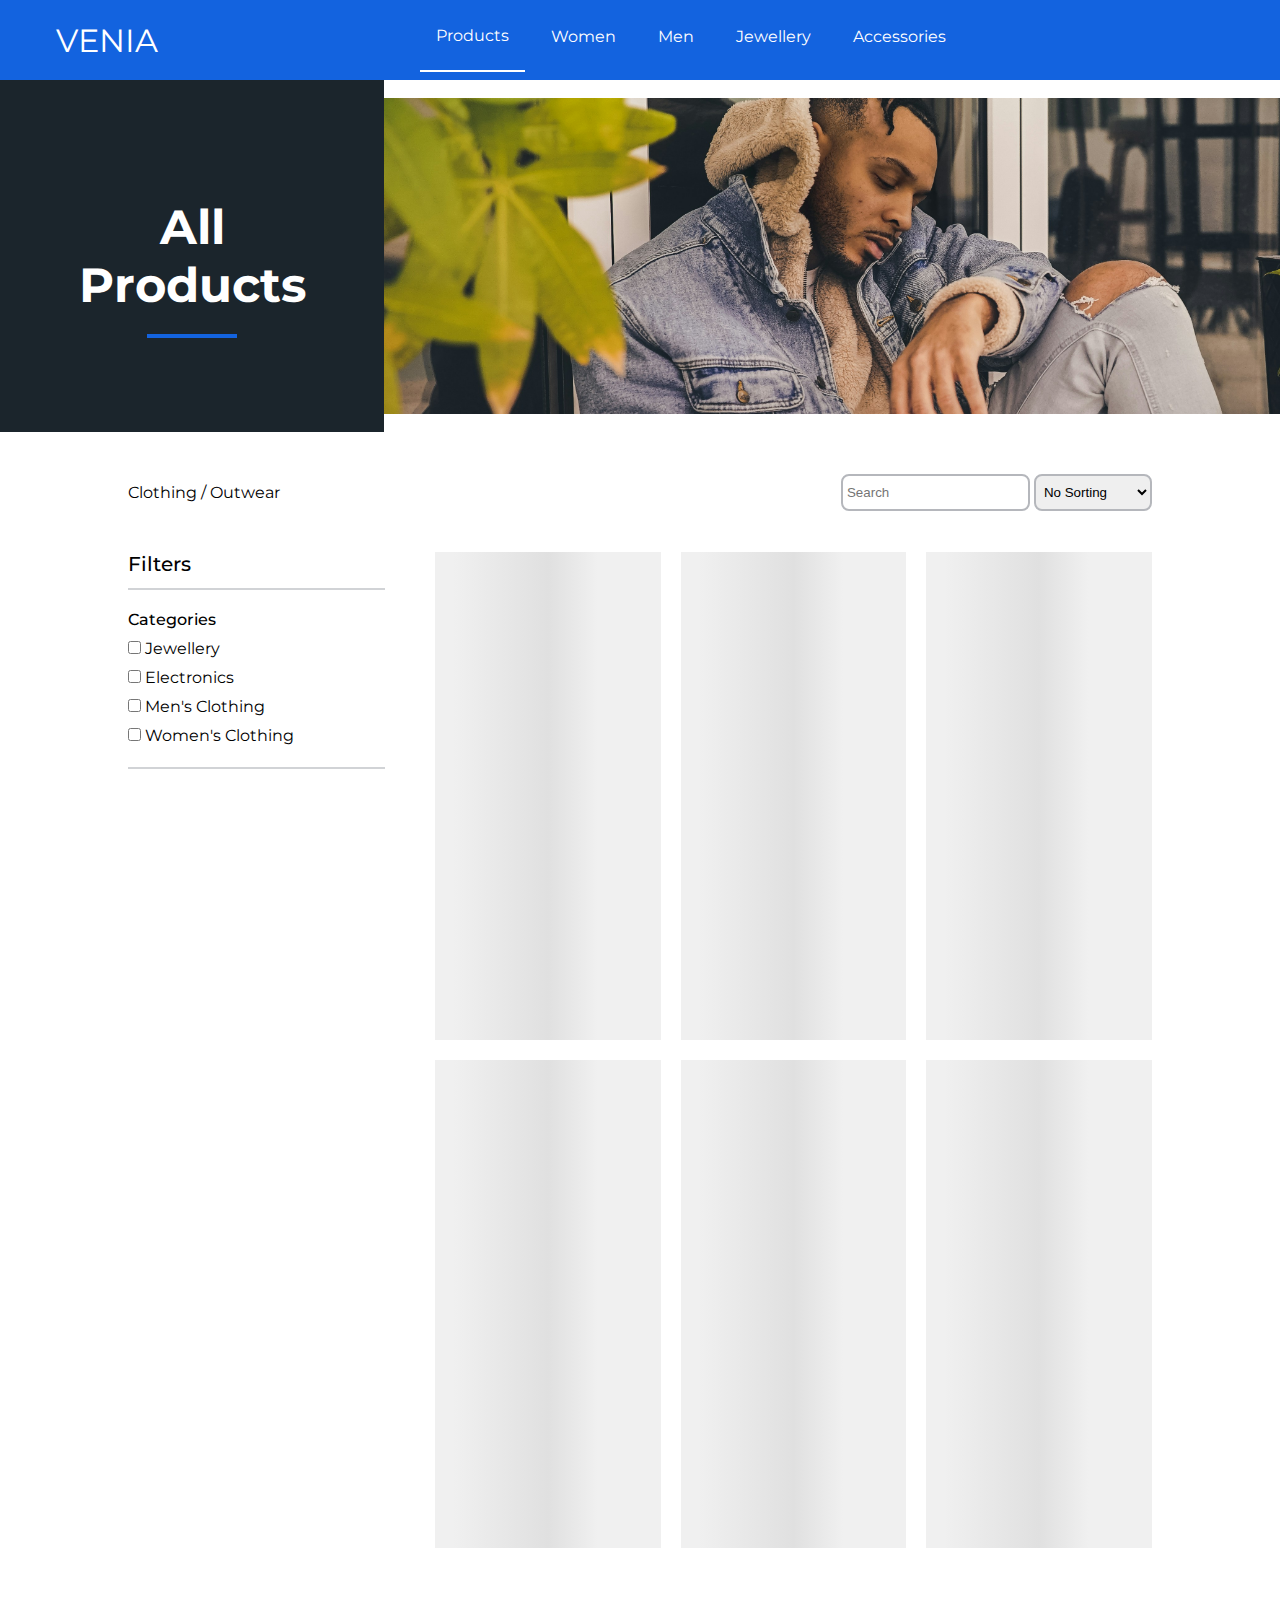
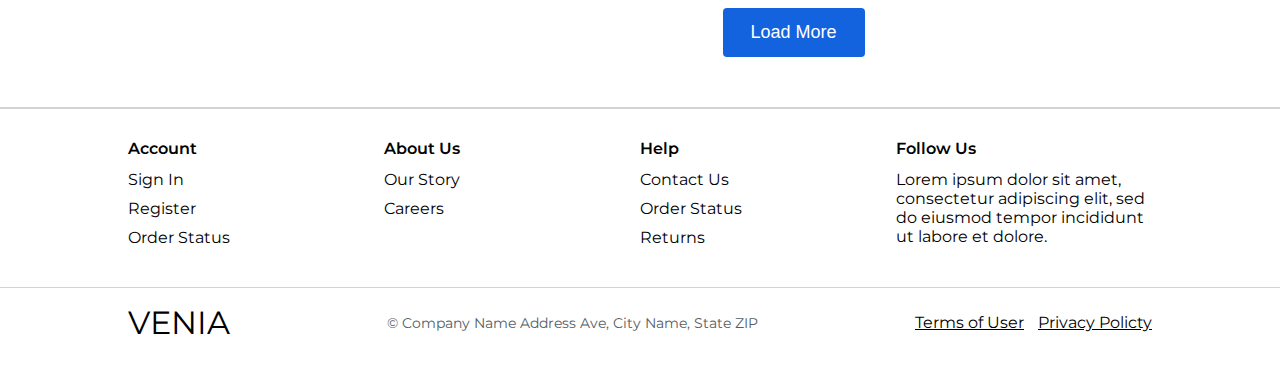
<file: index.html>
<!DOCTYPE html>
<html lang="en">
<head>
    <meta charset="UTF-8">
    <meta name="viewport" content="width=device-width, initial-scale=1.0">
    <meta http-equiv="X-UA-Compatible" content="ie=edge">
    <title>Venia</title>
    <link rel="preconnect" href="https://fonts.googleapis.com">
    <link rel="preconnect" href="https://fonts.gstatic.com" crossorigin>
    <link href="https://cdnjs.cloudflare.com/ajax/libs/font-awesome/6.5.2/css/all.min.css" rel="stylesheet">
    <link href="https://fonts.googleapis.com/css2?family=Montserrat:ital,wght@0,100..900;1,100..900&display=swap" rel="stylesheet">
    <link href="https://fonts.googleapis.com/css2?family=Source+Serif+4:ital,opsz,wght@0,8..60,200..900;1,8..60,200..900&display=swap" rel="stylesheet">
    <link href="styles/styles.css" type="text/css" rel="stylesheet">
    <link href="styles/components.css" type="text/css" rel="stylesheet">

</head>
<body>
    <header class="header">
        <div id="sidebar-control" class="sidebar-control">
            <i class="fa-solid fa-bars"></i>
        </div>
        <div class="logo">
            VENIA
        </div>
        <ul class="menu">
            <li class="active">
                <a href="index.html">Products</a>
            </li>
            <li>
                <a href="women-page.html">Women</a>
            </li>
            <li>
                <a href="men-page.html">Men</a>
            </li>
            <li>
                <a href="jewellery-page.html">Jewellery</a>
            </li>
            <li>
                <a href="accessories.html">Accessories</a>
            </li>
        </ul>
        <div class="cart">

        </div>
    </header>

    <section id="sidebar" class="sidebar">
        <p class="sidebar-heading">Filters</p>
        <section class="sidebar-content">

            <ul class="menu">
                <li class="active">
                    <a href="index.html">Products</a>
                </li>
                <li>
                    <a href="women-page.html">Women</a>
                </li>
                <li>
                    <a href="men-page.html">Men</a>
                </li>
                <li>
                    <a href="jewellery-page.html">Jewellery</a>
                </li>
                <li>
                    <a href="accessories.html">Accessories</a>
                </li>
            </ul>

            <h4>Category</h4>
            <form id="category-form-mob">
                <ul class="category-filter">

                    <li>
                        <label>
                            <input type="checkbox" name="category" value="jewelery" >
                            Jewellery
                        </label>
                    </li>
                    <li>
                        <label>
                            <input type="checkbox" name="category" value="electronics" >
                            Electronics
                        </label>
                    </li>
                    <li>
                        <label>
                            <input type="checkbox" name="category" value="men's clothing" >
                            Men's Clothing
                        </label>
                    </li>
                    <li>
                        <label>
                            <input type="checkbox" name="category" value="women's clothing" >
                            Women's Clothing
                        </label>
                    </li>
                </ul>
            </form>

            <select id="venia-sort-products-mob" class="venia-dropdown">
                <option value="nil"> No Sorting </option>
                <option value="price">Sort By Price</option>
                <option value="rating">Sort By Rating</option>
            </select>

            <button id="show-results-button" class="venia-button">
                <p>
                    Show
                    <span class="result-count" id="result-count"></span>
                </p>
            </button>

        </section>

    </section>

    <section class="mobile-banner">
        <img src="assets/men-banner.jpg"  />
        <div class="banner-category">
            <div class="banner-category-text">
                <h3>
                    All <br/> Products
                </h3>
            </div>
        </div>
    </section>

    <section class="banner">
        <div class="left">
            <div class="banner-category">
                <h3>
                    All <br/> Products
                </h3>
            </div>
        </div>
        <div class="right">
            <img src="assets/men-banner.jpg"  />
        </div>
    </section>

    <main class="app-container">

        <section class="top-filter">
            <div class="left">
                <p>Clothing / Outwear</p>
            </div>
            <div class="right">
                <p class="result-count"></p>
                <div>
                    <input id="venia-product-search" placeholder="Search" class="venia-search" type="search">

                    <select id="venia-sort-products" class="venia-dropdown">
                        <option value="nil"> No Sorting </option>
                        <option value="price">Sort By Price</option>
                        <option value="rating">Sort By Rating</option>
                    </select>
                </div>


            </div>
        </section>
        <section class="product-container">
            <div class="filter">
                <p class="filter-heading">Filters</p>
                <p class="filter-sub-heading">Categories</p>
                <form id="category-form">
                    <ul class="category-filter">
                        <li>
                            <label>
                                <input type="checkbox" name="category" value="jewelery" >
                                Jewellery
                            </label>
                        </li>
                        <li>
                            <label>
                                <input type="checkbox" name="category" value="electronics" >
                                Electronics
                            </label>
                        </li>
                        <li>
                            <label>
                                <input type="checkbox" name="category" value="men's clothing" >
                                Men's Clothing
                            </label>
                        </li>
                        <li>
                            <label>
                                <input type="checkbox" name="category" value="women's clothing" >
                                Women's Clothing
                            </label>
                        </li>
                    </ul>
                </form>
            </div>
            <div class="product-list-wrapper">
                <div id="product-list" class="product-grid">
                    <!--Container for product list-->
                </div>
                <div class="actions">
                    <button class="venia-button lg" id="lazy-loading">
                        Load More
                    </button>
                </div>
            </div>
        </section>
    </main>

    <footer>
        <section class="venia-footer">
            <div class="footer-section">
                <h6>Account</h6>
                <ul>
                    <li>Sign In</li>
                    <li>Register</li>
                    <li>Order Status</li>
                </ul>
            </div>

            <div class="footer-section">
                <h6>About Us</h6>
                <ul>
                    <li>Our Story</li>
                    <li>Careers</li>
                </ul>
            </div>

            <div class="footer-section">
                <h6>Help</h6>
                <ul>
                    <li>Contact Us</li>
                    <li>Order Status</li>
                    <li>Returns</li>
                </ul>
            </div>

            <div class="footer-section">
                <h6>Follow Us</h6>
                <p>Lorem ipsum dolor sit amet, consectetur adipiscing elit, sed do eiusmod tempor incididunt ut labore et dolore.</p>
            </div>
        </section>

        <div class="copyright">
            <div class="logo">
                VENIA
            </div>
            <div class="address">
                © Company Name Address Ave, City Name, State ZIP
            </div>
            <div class="privacy">
                <span>Terms of User</span>
                <span>Privacy Policty</span>
            </div>
        </div>
    </footer>

    <script src="scripts/config.js"></script>
    <script src="scripts/sorting.js"></script>
    <script src="scripts/lazy-loading.js"></script>
    <script src="scripts/category.js"></script>
    <script src="scripts/search.js"></script>
    <script src="scripts/sidebar.js"></script>
    <script src="scripts/products.js"></script>
    <script type="text/javascript">
      document.addEventListener('DOMContentLoaded', async ()=>{
        await fetchProducts(APP_STORE.lazy_loading_limit);
      });
    </script>
</body>
</html>
</file>
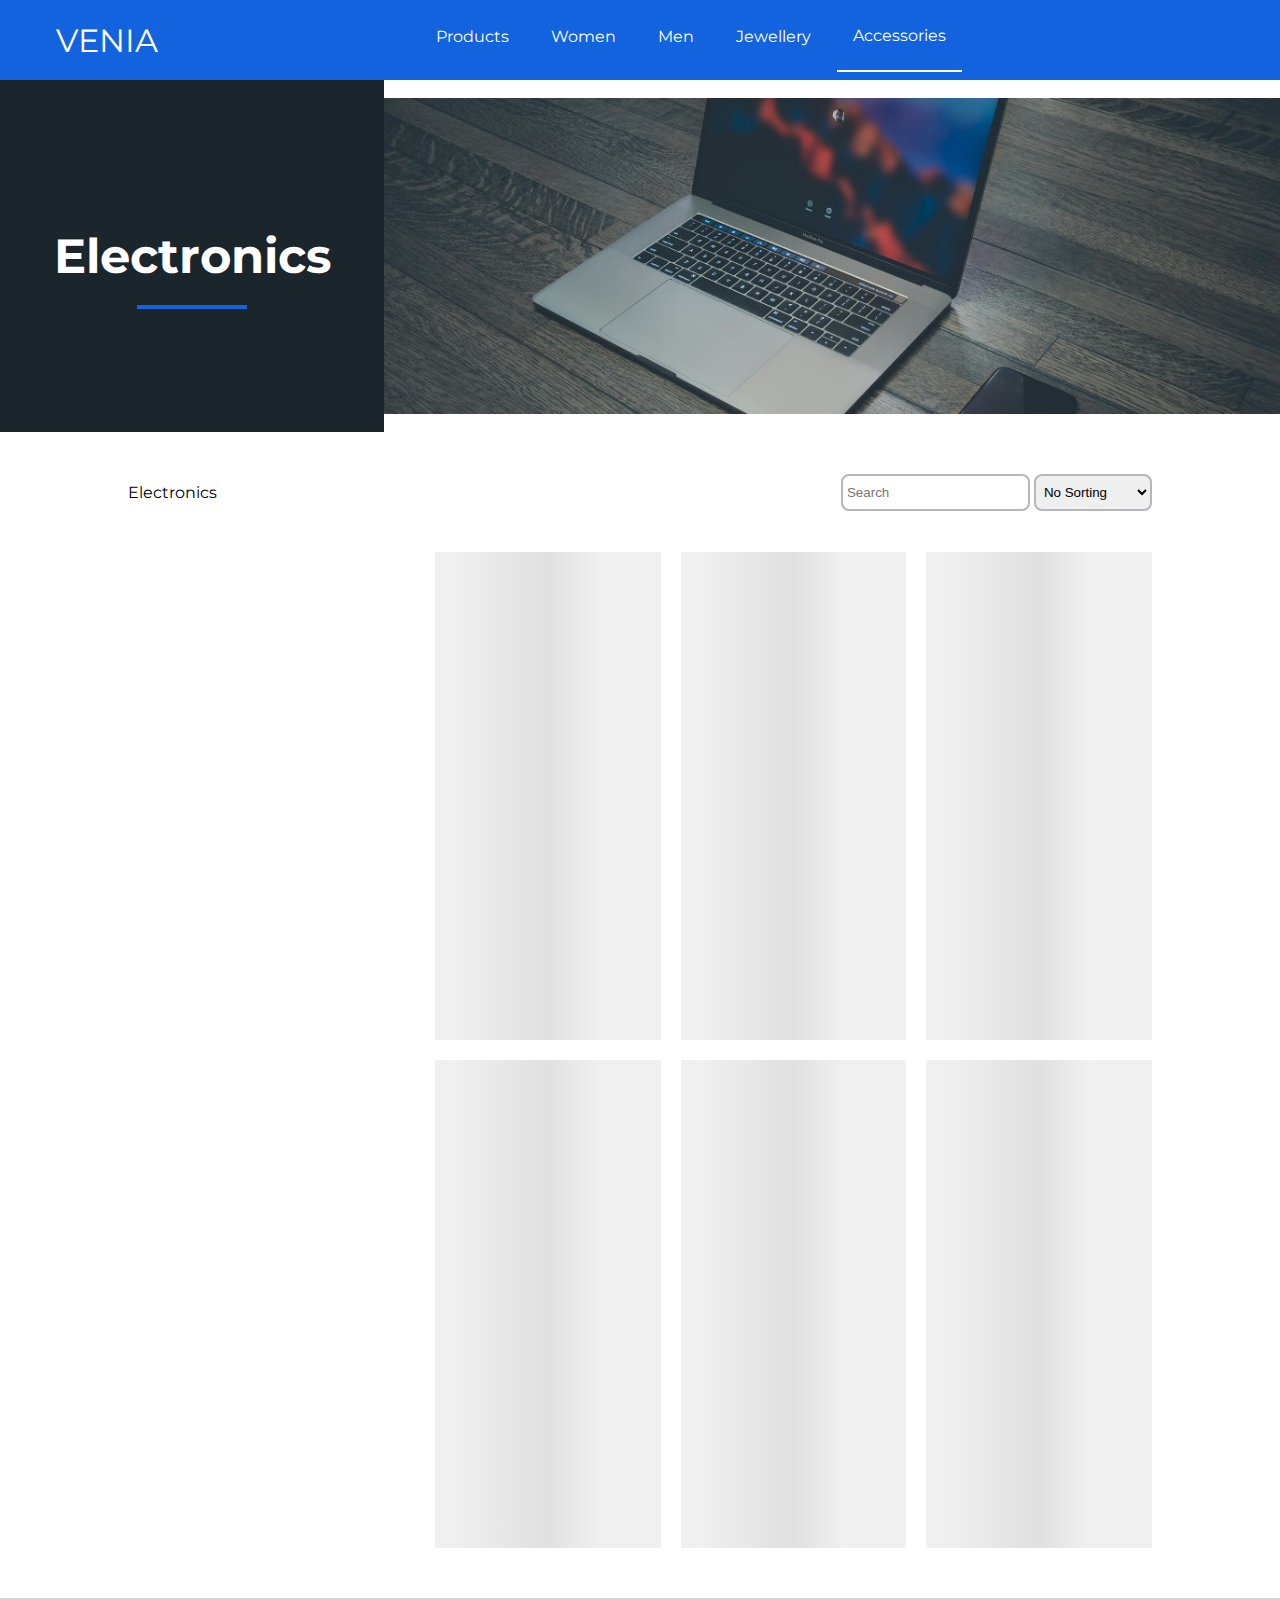
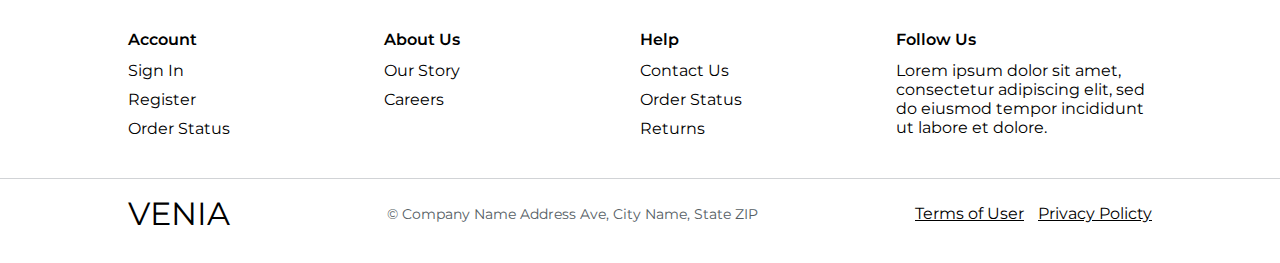
<file: accessories.html>
<!DOCTYPE html>
<html lang="en">
<head>
    <meta charset="UTF-8">
    <meta name="viewport" content="width=device-width, initial-scale=1.0">
    <meta http-equiv="X-UA-Compatible" content="ie=edge">
    <title>Home - Venia</title>
    <link rel="preconnect" href="https://fonts.googleapis.com">
    <link rel="preconnect" href="https://fonts.gstatic.com" crossorigin>
    <link href="https://cdnjs.cloudflare.com/ajax/libs/font-awesome/6.5.2/css/all.min.css" rel="stylesheet">
    <link href="https://fonts.googleapis.com/css2?family=Montserrat:ital,wght@0,100..900;1,100..900&display=swap" rel="stylesheet">
    <link href="https://fonts.googleapis.com/css2?family=Source+Serif+4:ital,opsz,wght@0,8..60,200..900;1,8..60,200..900&display=swap" rel="stylesheet">
    <link href="styles/styles.css" type="text/css" rel="stylesheet">
    <link href="styles/components.css" type="text/css" rel="stylesheet">

    <!--Photo by <a href="https://unsplash.com/@lordmaui?utm_content=creditCopyText&utm_medium=referral&utm_source=unsplash">Chris Benson</a> on <a href="https://unsplash.com/photos/man-sitting-leaning-on-door-glass-xLNFxwWGPMk?utm_content=creditCopyText&utm_medium=referral&utm_source=unsplash">Unsplash</a>
  -->

</head>
<body>
<header class="header">
    <div id="sidebar-control" class="sidebar-control">
        <i class="fa-solid fa-bars"></i>
    </div>
    <div class="logo">
        VENIA
    </div>
    <ul class="menu">
        <li>
            <a href="index.html">Products</a>
        </li>
        <li>
            <a href="women-page.html">Women</a>
        </li>
        <li>
            <a href="men-page.html">Men</a>
        </li>
        <li>
            <a href="jewellery-page.html">Jewellery</a>
        </li>
        <li class="active">
            <a href="accessories.html">Accessories</a>
        </li>
    </ul>
    <div class="cart">

    </div>
</header>

<section id="sidebar" class="sidebar">
    <p class="sidebar-heading">Filters</p>
    <section class="sidebar-content">

        <ul class="menu">
            <li>
                <a href="index.html">Products</a>
            </li>
            <li>
                <a href="women-page.html">Women</a>
            </li>
            <li>
                <a href="men-page.html">Men</a>
            </li>
            <li>
                <a href="jewellery-page.html">Jewellery</a>
            </li>
            <li class="active">
                <a href="accessories.html">Accessories</a>
            </li>
        </ul>

        <h4>Category</h4>


        <select id="venia-sort-products-mob" class="venia-dropdown">
            <option value="nil"> No Sorting </option>
            <option value="price">Sort By Price</option>
            <option value="rating">Sort By Rating</option>
        </select>

        <button id="show-results-button" class="venia-button">
            <p>
                Show
                <span class="result-count" id="result-count"></span>
            </p>
        </button>

    </section>

</section>

<section class="mobile-banner">
    <img src="assets/pexels-veeterzy-303383.jpg"  />
    <div class="banner-category">
        <div class="banner-category-text">
            <h3>
                Accessories
            </h3>
        </div>
    </div>
</section>

<section class="banner">
    <div class="left">
        <div class="banner-category">
            <h3>
                Electronics
            </h3>
        </div>
    </div>
    <div class="right">
        <img src="assets/pexels-veeterzy-303383.jpg"  />
    </div>
</section>

<main class="app-container">

    <section class="top-filter">
        <div class="left">
            <p>Electronics</p>
        </div>
        <div class="right">
            <p class="result-count"></p>
            <div>
                <input id="venia-product-search" placeholder="Search" class="venia-search" type="search">

                <select id="venia-sort-products" class="venia-dropdown">
                    <option value="nil"> No Sorting </option>
                    <option value="price">Sort By Price</option>
                    <option value="rating">Sort By Rating</option>
                </select>
            </div>


        </div>
    </section>
    <section class="product-container">
        <div class="filter">

        </div>
        <div class="product-list-wrapper">
            <div id="product-list" class="product-grid">
                <!--Container for product list-->
            </div>
            <!--<div class="actions">
                <button class="venia-button lg" id="lazy-loading">
                    Load More
                </button>
            </div>-->
        </div>
    </section>

</main>
<footer>
    <section class="venia-footer">
        <div class="footer-section">
            <h6>Account</h6>
            <ul>
                <li>Sign In</li>
                <li>Register</li>
                <li>Order Status</li>
            </ul>
        </div>

        <div class="footer-section">
            <h6>About Us</h6>
            <ul>
                <li>Our Story</li>
                <li>Careers</li>
            </ul>
        </div>

        <div class="footer-section">
            <h6>Help</h6>
            <ul>
                <li>Contact Us</li>
                <li>Order Status</li>
                <li>Returns</li>
            </ul>
        </div>

        <div class="footer-section">
            <h6>Follow Us</h6>
            <p>Lorem ipsum dolor sit amet, consectetur adipiscing elit, sed do eiusmod tempor incididunt ut labore et dolore.</p>
        </div>
    </section>

    <div class="copyright">
        <div class="logo">
            VENIA
        </div>
        <div class="address">
            © Company Name Address Ave, City Name, State ZIP
        </div>
        <div class="privacy">
            <span>Terms of User</span>
            <span>Privacy Policty</span>
        </div>
    </div>
</footer>


<script src="scripts/config.js"></script>
<script src="scripts/sorting.js"></script>
<script src="scripts/search.js"></script>
<script src="scripts/sidebar.js"></script>
<script src="scripts/products.js"></script>
<script src="scripts/accessories-data-loader.js"></script>
<script type="text/javascript">
</script>
</body>
</html>
</file>
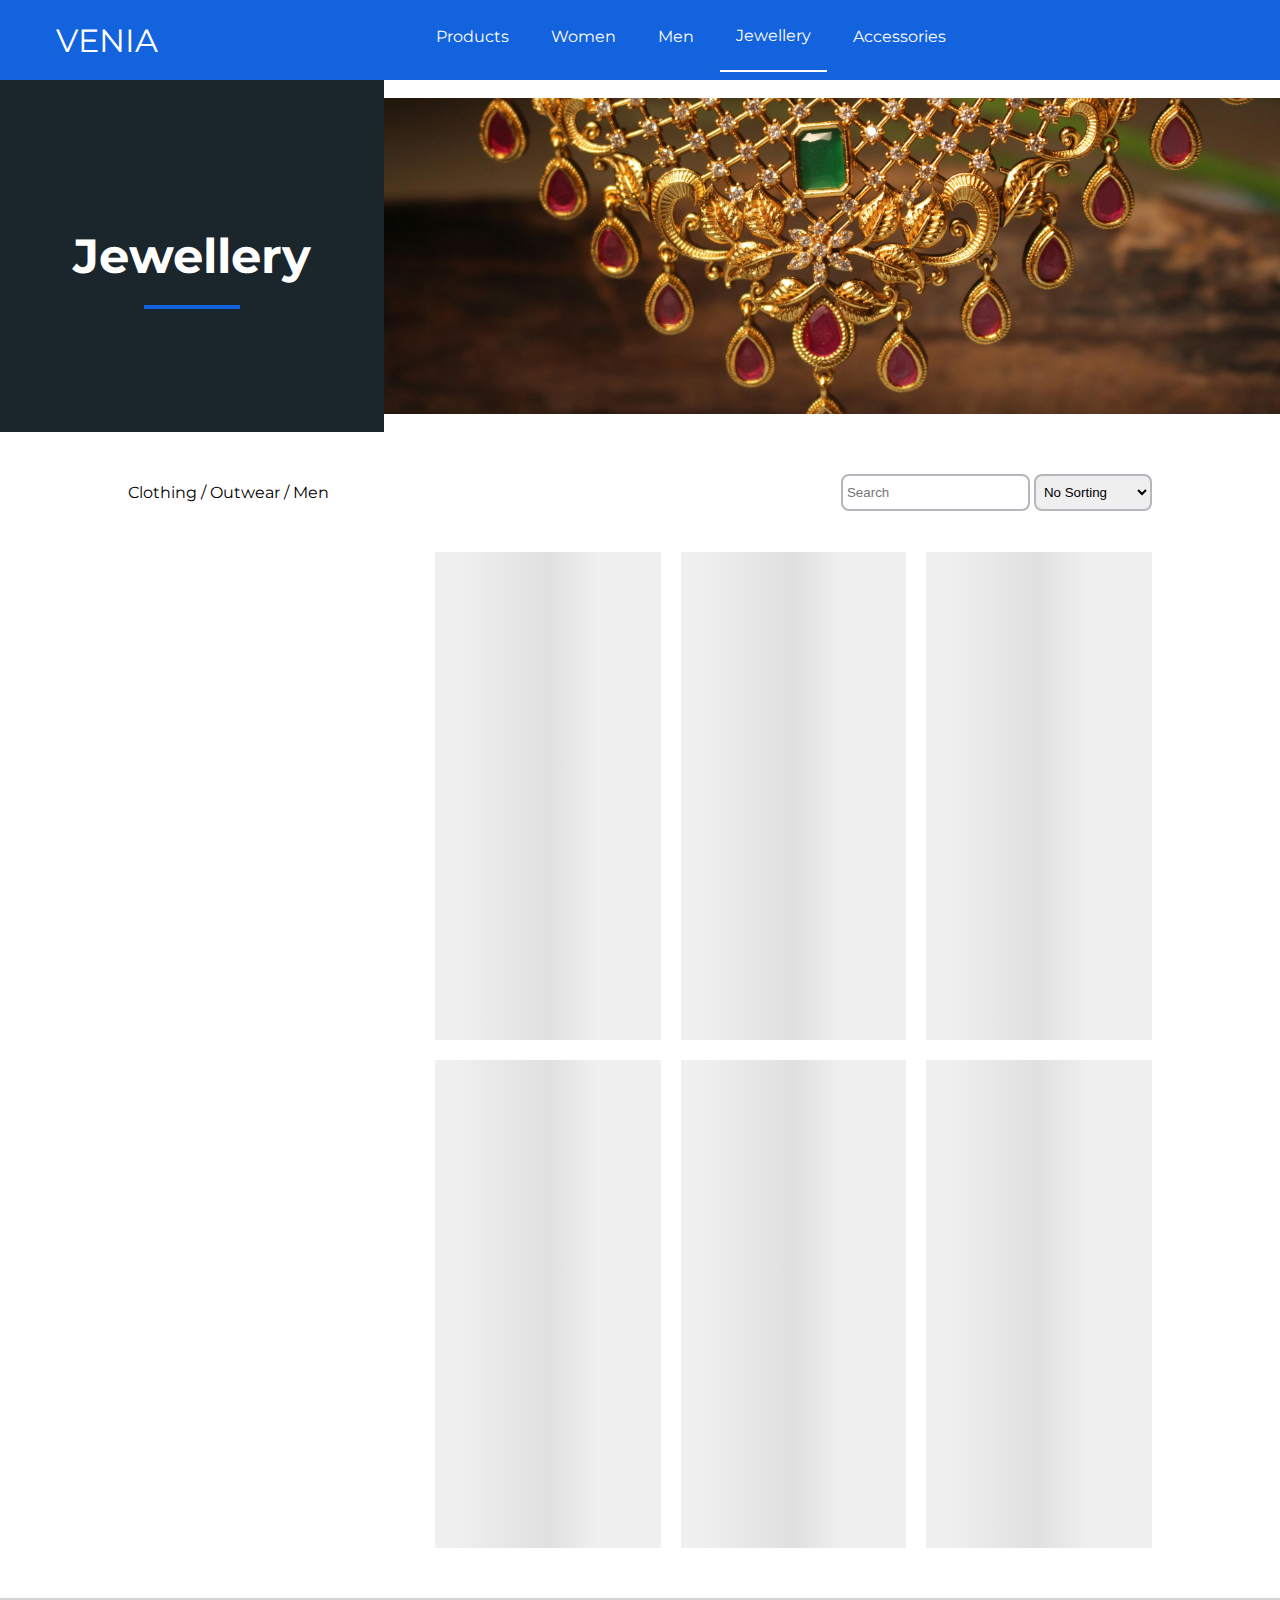
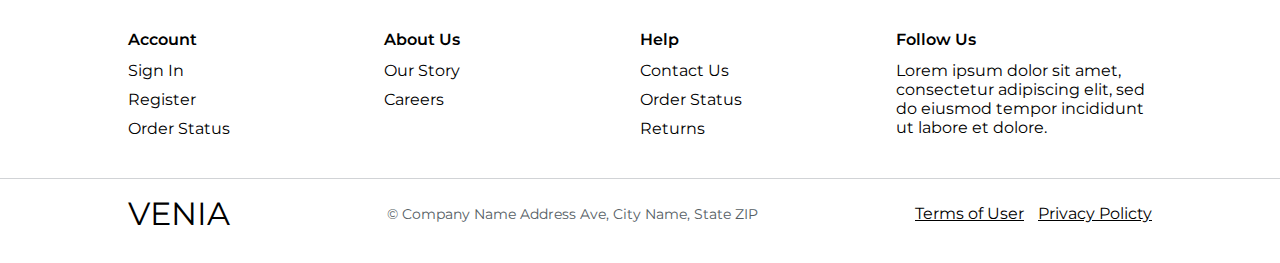
<file: jewellery-page.html>
<!DOCTYPE html>
<html lang="en">
<head>
    <meta charset="UTF-8">
    <meta name="viewport" content="width=device-width, initial-scale=1.0">
    <meta http-equiv="X-UA-Compatible" content="ie=edge">
    <title>Home - Venia</title>
    <link rel="preconnect" href="https://fonts.googleapis.com">
    <link rel="preconnect" href="https://fonts.gstatic.com" crossorigin>
    <link href="https://cdnjs.cloudflare.com/ajax/libs/font-awesome/6.5.2/css/all.min.css" rel="stylesheet">
    <link href="https://fonts.googleapis.com/css2?family=Montserrat:ital,wght@0,100..900;1,100..900&display=swap" rel="stylesheet">
    <link href="https://fonts.googleapis.com/css2?family=Source+Serif+4:ital,opsz,wght@0,8..60,200..900;1,8..60,200..900&display=swap" rel="stylesheet">
    <link href="styles/styles.css" type="text/css" rel="stylesheet">
    <link href="styles/components.css" type="text/css" rel="stylesheet">
</head>

<body>
<header class="header">
    <div id="sidebar-control" class="sidebar-control">
        <i class="fa-solid fa-bars"></i>
    </div>
    <div class="logo">
        VENIA
    </div>
    <ul class="menu">
        <li>
            <a href="index.html">Products</a>
        </li>
        <li>
            <a href="women-page.html">Women</a>
        </li>
        <li>
            <a href="men-page.html">Men</a>
        </li>
        <li class="active">
            <a href="jewellery-page.html">Jewellery</a>
        </li>
        <li>
            <a href="accessories.html">Accessories</a>
        </li>
    </ul>
    <div class="cart">

    </div>
</header>

<section id="sidebar" class="sidebar">
    <p class="sidebar-heading">Filters</p>
    <section class="sidebar-content">

        <ul class="menu">
            <li>
                <a href="index.html">Products</a>
            </li>
            <li>
                <a href="women-page.html">Women</a>
            </li>
            <li>
                <a href="men-page.html">Men</a>
            </li>
            <li class="active">
                <a href="jewellery-page.html">Jewellery</a>
            </li>
            <li>
                <a href="accessories.html">Accessories</a>
            </li>
        </ul>

        <h4>Category</h4>

        <select id="venia-sort-products-mob" class="venia-dropdown">
            <option value="nil"> No Sorting </option>
            <option value="price">Sort By Price</option>
            <option value="rating">Sort By Rating</option>
        </select>

        <button id="show-results-button" class="venia-button">
            <p>
                Show
                <span class="result-count" id="result-count"></span>
            </p>
        </button>

    </section>

</section>

<section class="mobile-banner">
    <img src="assets/pexels-geetu-32882165-15272716.jpg"/>
    <div class="banner-category">
        <div class="banner-category-text">
            <h3>
                Jewellery
            </h3>
        </div>
    </div>
</section>

<section class="banner">
    <div class="left">
        <div class="banner-category">
            <h3>
                Jewellery
            </h3>
        </div>
    </div>
    <div class="right">
        <img src="assets/pexels-geetu-32882165-15272716.jpg"  />
    </div>
</section>

<main class="app-container">

    <section class="top-filter">
        <div class="left">
            <p>Clothing / Outwear / Men</p>
        </div>
        <div class="right">
            <p class="result-count"></p>
            <div>
                <input id="venia-product-search" placeholder="Search" class="venia-search" type="search">

                <select id="venia-sort-products" class="venia-dropdown">
                    <option value="nil"> No Sorting </option>
                    <option value="price">Sort By Price</option>
                    <option value="rating">Sort By Rating</option>
                </select>
            </div>


        </div>
    </section>
    <section class="product-container">
        <div class="filter">

        </div>
        <div class="product-list-wrapper">
            <div id="product-list" class="product-grid">
                <!--Container for product list-->
            </div>
        </div>
    </section>

</main>

<footer>
    <section class="venia-footer">
        <div class="footer-section">
            <h6>Account</h6>
            <ul>
                <li>Sign In</li>
                <li>Register</li>
                <li>Order Status</li>
            </ul>
        </div>

        <div class="footer-section">
            <h6>About Us</h6>
            <ul>
                <li>Our Story</li>
                <li>Careers</li>
            </ul>
        </div>

        <div class="footer-section">
            <h6>Help</h6>
            <ul>
                <li>Contact Us</li>
                <li>Order Status</li>
                <li>Returns</li>
            </ul>
        </div>

        <div class="footer-section">
            <h6>Follow Us</h6>
            <p>Lorem ipsum dolor sit amet, consectetur adipiscing elit, sed do eiusmod tempor incididunt ut labore et dolore.</p>
        </div>
    </section>

    <div class="copyright">
        <div class="logo">
            VENIA
        </div>
        <div class="address">
            © Company Name Address Ave, City Name, State ZIP
        </div>
        <div class="privacy">
            <span>Terms of User</span>
            <span>Privacy Policty</span>
        </div>
    </div>
</footer>

<script src="scripts/config.js"></script>
<script src="scripts/sorting.js"></script>
<script src="scripts/search.js"></script>
<script src="scripts/sidebar.js"></script>
<script src="scripts/products.js"></script>
<script src="scripts/jewellery-data-loader.js"></script>
<script type="text/javascript">
</script>
</body>
</html>
</file>
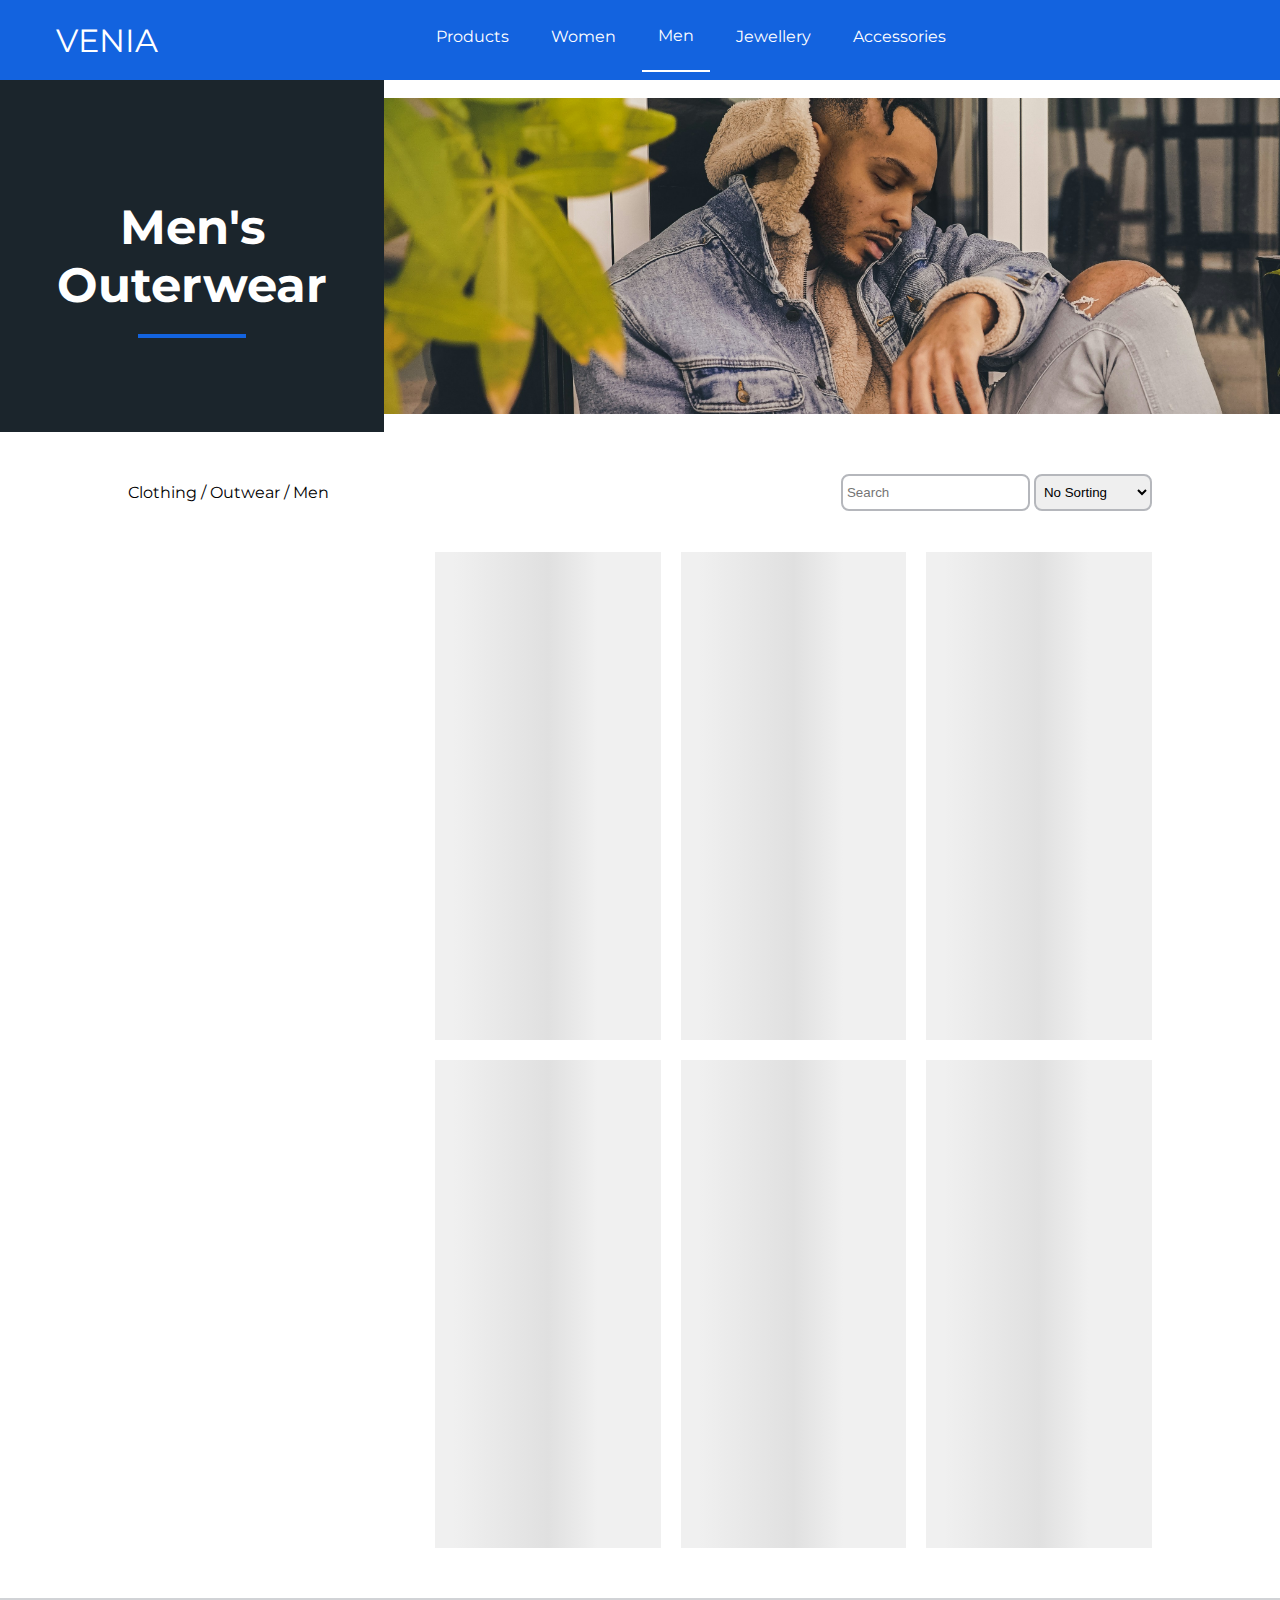
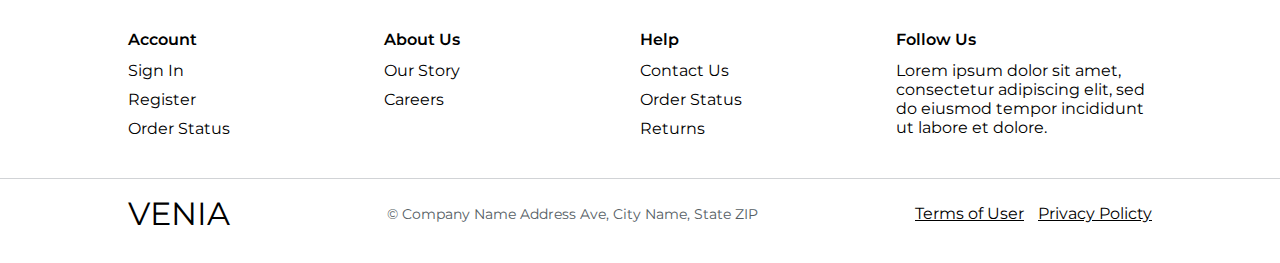
<file: men-page.html>
<!DOCTYPE html>
<html lang="en">
<head>
    <meta charset="UTF-8">
    <meta name="viewport" content="width=device-width, initial-scale=1.0">
    <meta http-equiv="X-UA-Compatible" content="ie=edge">
    <title>Home - Venia</title>
    <link rel="preconnect" href="https://fonts.googleapis.com">
    <link rel="preconnect" href="https://fonts.gstatic.com" crossorigin>
    <link href="https://cdnjs.cloudflare.com/ajax/libs/font-awesome/6.5.2/css/all.min.css" rel="stylesheet">
    <link href="https://fonts.googleapis.com/css2?family=Montserrat:ital,wght@0,100..900;1,100..900&display=swap" rel="stylesheet">
    <link href="https://fonts.googleapis.com/css2?family=Source+Serif+4:ital,opsz,wght@0,8..60,200..900;1,8..60,200..900&display=swap" rel="stylesheet">
    <link href="styles/styles.css" type="text/css" rel="stylesheet">
    <link href="styles/components.css" type="text/css" rel="stylesheet">

</head>
<body>
<header class="header">
    <div id="sidebar-control" class="sidebar-control">
        <i class="fa-solid fa-bars"></i>
    </div>
    <div class="logo">
        VENIA
    </div>
    <ul class="menu">
        <li>
            <a href="index.html">Products</a>
        </li>
        <li>
            <a href="women-page.html">Women</a>
        </li>
        <li class="active">
            <a href="men-page.html">Men</a>
        </li>
        <li>
            <a href="jewellery-page.html">Jewellery</a>
        </li>
        <li>
            <a href="accessories.html">Accessories</a>
        </li>
    </ul>
    <div class="cart">

    </div>
</header>

<section id="sidebar" class="sidebar">
    <p class="sidebar-heading">Filters</p>
    <section class="sidebar-content">

        <ul class="menu">
            <li>
                <a href="index.html">Products</a>
            </li>
            <li>
                <a href="women-page.html">Women</a>
            </li>
            <li class="active">
                <a href="men-page.html">Men</a>
            </li>
            <li>
                <a href="jewellery-page.html">Jewellery</a>
            </li>
            <li>
                <a href="accessories.html">Accessories</a>
            </li>
        </ul>

        <h4>Category</h4>

        <select id="venia-sort-products-mob" class="venia-dropdown">
            <option value="nil"> No Sorting </option>
            <option value="price">Sort By Price</option>
            <option value="rating">Sort By Rating</option>
        </select>

        <button id="show-results-button" class="venia-button">
            <p>
                Show
                <span class="result-count" id="result-count"></span>
            </p>
        </button>

    </section>

</section>

<section class="mobile-banner">
    <img src="assets/men-banner.jpg"  />
    <div class="banner-category">
        <div class="banner-category-text">
            <h3>
                Men's <br/> Outerwear
            </h3>
        </div>
    </div>
</section>

<section class="banner">
    <div class="left">
        <div class="banner-category">
            <h3>
                Men's <br/> Outerwear
            </h3>
        </div>
    </div>
    <div class="right">
        <img src="assets/men-banner.jpg"  />
    </div>
</section>

<main class="app-container">

    <section class="top-filter">
        <div class="left">
            <p>Clothing / Outwear / Men</p>
        </div>
        <div class="right">
            <p class="result-count"></p>
            <div>
                <input id="venia-product-search" placeholder="Search" class="venia-search" type="search">

                <select id="venia-sort-products" class="venia-dropdown">
                    <option value="nil"> No Sorting </option>
                    <option value="price">Sort By Price</option>
                    <option value="rating">Sort By Rating</option>
                </select>
            </div>


        </div>
    </section>
    <section class="product-container">
        <div class="filter">

        </div>
        <div class="product-list-wrapper">
            <div id="product-list" class="product-grid">
                <!--Container for product list-->
            </div>

        </div>
    </section>

</main>

<footer>
    <section class="venia-footer">
        <div class="footer-section">
            <h6>Account</h6>
            <ul>
                <li>Sign In</li>
                <li>Register</li>
                <li>Order Status</li>
            </ul>
        </div>

        <div class="footer-section">
            <h6>About Us</h6>
            <ul>
                <li>Our Story</li>
                <li>Careers</li>
            </ul>
        </div>

        <div class="footer-section">
            <h6>Help</h6>
            <ul>
                <li>Contact Us</li>
                <li>Order Status</li>
                <li>Returns</li>
            </ul>
        </div>

        <div class="footer-section">
            <h6>Follow Us</h6>
            <p>Lorem ipsum dolor sit amet, consectetur adipiscing elit, sed do eiusmod tempor incididunt ut labore et dolore.</p>
        </div>
    </section>

    <div class="copyright">
        <div class="logo">
            VENIA
        </div>
        <div class="address">
            © Company Name Address Ave, City Name, State ZIP
        </div>
        <div class="privacy">
            <span>Terms of User</span>
            <span>Privacy Policty</span>
        </div>
    </div>
</footer>

<script src="scripts/config.js"></script>
<script src="scripts/sorting.js"></script>
<script src="scripts/search.js"></script>
<script src="scripts/sidebar.js"></script>
<script src="scripts/products.js"></script>
<script src="scripts/men-prod-data-loader.js"></script>
<script type="text/javascript">
</script>
</body>
</html>
</file>
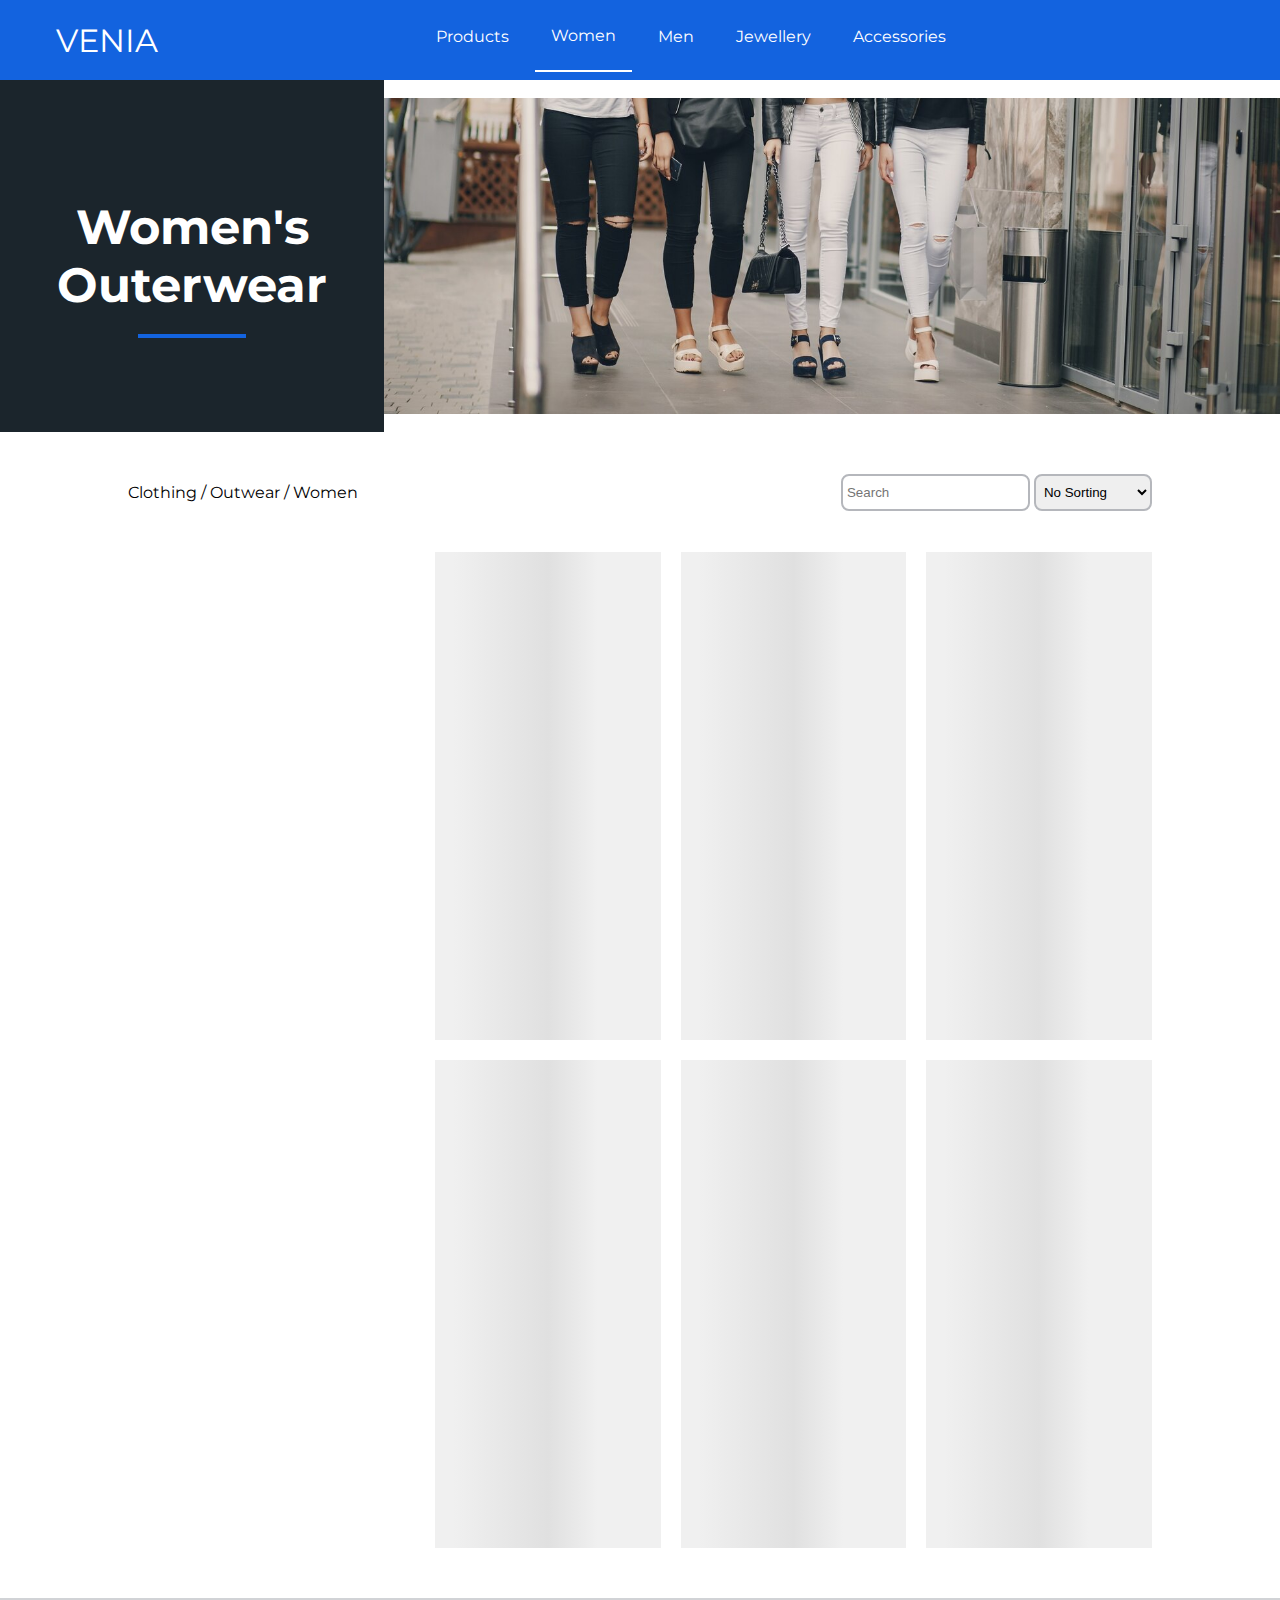
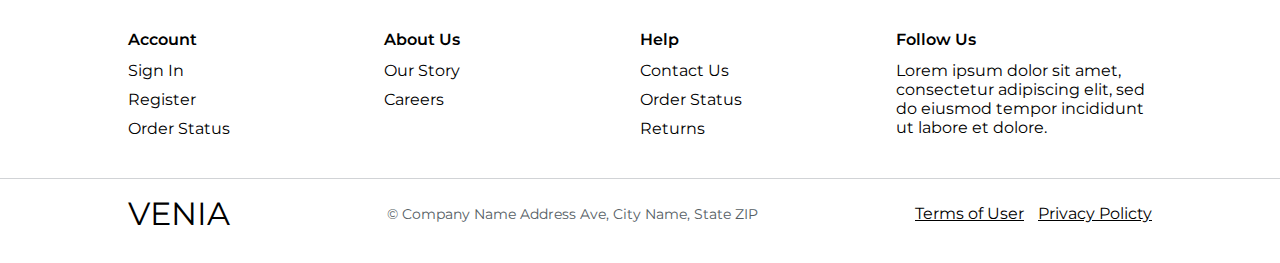
<file: women-page.html>
<!DOCTYPE html>
<html lang="en">
<head>
    <meta charset="UTF-8">
    <meta name="viewport" content="width=device-width, initial-scale=1.0">
    <meta http-equiv="X-UA-Compatible" content="ie=edge">
    <title>Home - Venia</title>
    <link rel="preconnect" href="https://fonts.googleapis.com">
    <link rel="preconnect" href="https://fonts.gstatic.com" crossorigin>
    <link href="https://cdnjs.cloudflare.com/ajax/libs/font-awesome/6.5.2/css/all.min.css" rel="stylesheet">
    <link href="https://fonts.googleapis.com/css2?family=Montserrat:ital,wght@0,100..900;1,100..900&display=swap" rel="stylesheet">
    <link href="https://fonts.googleapis.com/css2?family=Source+Serif+4:ital,opsz,wght@0,8..60,200..900;1,8..60,200..900&display=swap" rel="stylesheet">
    <link href="styles/styles.css" type="text/css" rel="stylesheet">
    <link href="styles/components.css" type="text/css" rel="stylesheet">

    <!--<a href="https://www.freepik.com/free-photo/exhausted-teenager-skateboard_1378021.htm#fromView=search&page=1&position=33&uuid=c7b0f47c-b1c8-4077-ad8e-2372fd7bd224">Image by freepik</a>-->

</head>
<body>
<header class="header">
    <div id="sidebar-control" class="sidebar-control">
        <i class="fa-solid fa-bars"></i>
    </div>
    <div class="logo">
        VENIA
    </div>
    <ul class="menu">
        <li>
            <a href="index.html">Products</a>
        </li>
        <li class="active">
            <a href="women-page.html">Women</a>
        </li>
        <li>
            <a href="men-page.html">Men</a>
        </li>
        <li>
            <a href="jewellery-page.html">Jewellery</a>
        </li>
        <li>
            <a href="accessories.html">Accessories</a>
        </li>
    </ul>
    <div class="cart">

    </div>
</header>

<section id="sidebar" class="sidebar">
    <p class="sidebar-heading">Filters</p>
    <section class="sidebar-content">

        <ul class="menu">
            <li>
                <a href="index.html">Products</a>
            </li>
            <li class="active">
                <a href="women-page.html">Women</a>
            </li>
            <li>
                <a href="men-page.html">Men</a>
            </li>
            <li>
                <a href="jewellery-page.html">Jewellery</a>
            </li>
            <li>
                <a href="accessories.html">Accessories</a>
            </li>
        </ul>

        <h4>Category</h4>

        <select id="venia-sort-products-mob" class="venia-dropdown">
            <option value="nil"> No Sorting </option>
            <option value="price">Sort By Price</option>
            <option value="rating">Sort By Rating</option>
        </select>

        <button id="show-results-button" class="venia-button">
            <p>
                Show
                <span class="result-count" id="result-count"></span>
            </p>
        </button>

    </section>

</section>

<section class="mobile-banner">
    <img src="assets/stylish-girls_1157-9061.jpg"/>
    <div class="banner-category">
        <div class="banner-category-text">
            <h3>
                Women's <br/> Outerwear
            </h3>
        </div>
    </div>
</section>

<section class="banner">
    <div class="left">
        <div class="banner-category">
            <h3>
                Women's <br/> Outerwear
            </h3>
        </div>
    </div>
    <div class="right">
        <img style="object-position: bottom" src="assets/stylish-girls_1157-9061.jpg"  />
    </div>
</section>

<main class="app-container">

    <section class="top-filter">
        <div class="left">
            <p>Clothing / Outwear / Women</p>
        </div>
        <div class="right">
            <p class="result-count"></p>
            <div>
                <input id="venia-product-search" placeholder="Search" class="venia-search" type="search">

                <select id="venia-sort-products" class="venia-dropdown">
                    <option value="nil"> No Sorting </option>
                    <option value="price">Sort By Price</option>
                    <option value="rating">Sort By Rating</option>
                </select>
            </div>


        </div>
    </section>
    <section class="product-container">
        <div class="filter">

        </div>
        <div class="product-list-wrapper">
            <div id="product-list" class="product-grid">
                <!--Container for product list-->
            </div>

        </div>
    </section>

</main>

<footer>
    <section class="venia-footer">
        <div class="footer-section">
            <h6>Account</h6>
            <ul>
                <li>Sign In</li>
                <li>Register</li>
                <li>Order Status</li>
            </ul>
        </div>

        <div class="footer-section">
            <h6>About Us</h6>
            <ul>
                <li>Our Story</li>
                <li>Careers</li>
            </ul>
        </div>

        <div class="footer-section">
            <h6>Help</h6>
            <ul>
                <li>Contact Us</li>
                <li>Order Status</li>
                <li>Returns</li>
            </ul>
        </div>

        <div class="footer-section">
            <h6>Follow Us</h6>
            <p>Lorem ipsum dolor sit amet, consectetur adipiscing elit, sed do eiusmod tempor incididunt ut labore et dolore.</p>
        </div>
    </section>

    <div class="copyright">
        <div class="logo">
            VENIA
        </div>
        <div class="address">
            © Company Name Address Ave, City Name, State ZIP
        </div>
        <div class="privacy">
            <span>Terms of User</span>
            <span>Privacy Policty</span>
        </div>
    </div>
</footer>

<script src="scripts/config.js"></script>
<script src="scripts/sorting.js"></script>
<script src="scripts/search.js"></script>
<script src="scripts/sidebar.js"></script>
<script src="scripts/products.js"></script>
<script src="scripts/women-prod-data-loader.js"></script>
<script type="text/javascript">
</script>
</body>
</html>
</file>
<file: styles/styles.css>
* {
    margin: 0;
    padding: 0;
    box-sizing: border-box;
}

html {
    font-family: "Montserrat", sans-serif;
    font-optical-sizing: auto;
}

.header {
    width: 100%;
    position: fixed;
    background-color: #1363DF;
    height: 80px;
    display: flex;
    align-items: center;
    justify-content: space-between;
    color: #fff;
    padding: 0 56px;
    z-index: 10;
}

.header .logo {
    font-size: 32px;
}

.header .menu {
    height: 100%;
    list-style: none;
    display: flex;
    column-gap: 10px;
}

.header .menu li {
    padding: 0 16px;
    display: flex;
    height: 90%;
    cursor: pointer;
    align-items: center;
}

.header .menu li a{
    text-decoration: none;
    color: inherit;
}

.header .menu li.active {
    border-bottom: 2px solid white;
}


.app-container {
    padding: 0 10%;
}

.banner {
    padding-top: 80px;
    height: 432px;
    display: flex;
    align-items: center;
}

.banner .left {
    height: 100%;
    width: 30%;
    background-color: #1B252C;
    color: white;
    display: flex;
    align-items: center;
    justify-content: center;
}

.banner .left .banner-category {
    position: relative;
}

.banner .left .banner-category:after {
    content: '';
    width: 40%;
    position: absolute;
    top: 100%;
    left: 30%;
    border-top: 4px solid #1363DF;
    padding-bottom: 48px;
    margin-top: 20px;
}

.banner .left .banner-category h3 {
    font-size: 48px;
    text-align: center;
}

.banner .right {
    width: 70%;
    height: 90%;
}

.banner .right img {
    width: 100%;
    height: 100%;
    object-fit: cover;
    object-position: center;
}

.mobile-banner {
    display: none;
}

.top-filter {
    height: 120px;
    display: flex;
    background-color: white;
    position: relative;
}

.top-filter .left {
    width: 30%;
    height: 100%;
    display: flex;
    align-items: center;
    font-size: 16px;
}

.top-filter .right {
    width: 70%;
    height: 100%;
    display: flex;
    align-items: center;
    justify-content: space-between;
    font-size: 16px;
}

.product-container {
    display: flex;
}

.product-container .filter {
    width: 30%;
    padding-right: 50px;
}

.product-container .filter .filter-heading {
    font-size: 20px;
    font-weight: 500;
    border-bottom: 2px solid #D1D3D6;
    padding-bottom: 12px;
    margin-bottom: 20px;
}

.product-container .filter .filter-sub-heading {
    font-weight: 500;
    margin-bottom: 10px;
}

.product-list-wrapper {
    width: 70%;
}

.product-list-wrapper .actions {
    display: flex;
    align-items: center;
    justify-content: center;
    margin-top: 10px;
}

.product-grid {
    width: 100%;
    display: grid;
    grid-template-columns: repeat(3, 1fr);
    gap: 20px;
}

.product-grid .product {
    background-color: white;
    padding: 16px;
    border: 1px solid #ccc;
}

.product-grid .product img {
    width: 100%;
    object-fit: contain;
    height: 382px;
    margin-bottom: 16px;
}

#lazy-loading {
    margin-top: 50px;
}

.product-grid .product-shimmer {
    padding: 16px;
    /*border: 1px solid #ccc;*/
    height: 488px;
    background: linear-gradient(to right, #f0f0f0 4%, #e0e0e0 25%, #f0f0f0 36%);
    background-size: 200% 100%;
    animation: shimmer 1.5s infinite linear;
}

@keyframes shimmer {
    0% {
        background-position: -200% 0;
    }
    100% {
        background-position: 200% 0;
    }
}


.product-grid .product .title {
    width: 100%;
    font-weight: bold;
}

.product-grid .product .price {
    width: 100%;
    margin-top: 2px;
}

.filter .category-filter, .sidebar .category-filter {
    list-style: none;
    padding-bottom: 12px;
    border-bottom: 2px solid #D1D3D6;
}

.filter .category-filter li, .sidebar .category-filter li {
    margin-bottom: 10px;
}


.sidebar-control {
    display: none;
}

.sidebar {
    display: none;
}

.sidebar-heading {
    line-height: 48px;
    padding-left: 12px;
    height: 48px;
    background-color: #efefef;
    border-bottom: 1px solid lightgray;
}


.venia-footer {
    margin-top: 50px;
    border-top: 2px solid #D1D3D6;
    display: flex;
    justify-content: space-between;
    padding: 30px 10%;
}

.venia-footer .footer-section {
    width: 25%;
}

.venia-footer .footer-section h6 {
    font-size: 16px;
    font-weight: 600;
}

.venia-footer .footer-section ul {
    list-style: none;
    margin-top: 12px;
}

.venia-footer .footer-section p {
    margin-top: 12px;
}

.venia-footer .footer-section ul li {
    margin-bottom: 10px;
}

.copyright {
    border-top: 1px solid #D1D3D6;
    padding: 15px 10% 30px 10%;
    display: flex;
    justify-content: space-between;
    align-items: center;
}

.copyright .logo {
    font-size: 32px;
    font-weight: normal;
}

.copyright .address {
    color: #545D63;
    font-size: 14px;
    text-align: center;
}

.copyright .privacy span:first-child{
    margin-right: 10px;
}

.copyright .privacy span {
    text-decoration: underline;
}

/* Mobile version */


/*--====== 01) XXL Devices ======--*/
@media (min-width: 1600px) {

}


/*--====== 02) XL Devices ======--*/
@media (max-width: 1399.98px) {

    /*--- Common Styles ---*/
    .container {
        max-width: 1140px;
    }
}


/*--====== 03) Lg Devices ======--*/
@media (max-width: 1199.98px) {

    /*--- Common Styles ---*/
    .container {
        max-width: 960px;
    }

}


/*--====== 04) Md Devices ======--*/
@media (max-width: 991.98px) {
    /*--- Common Styles ---*/

    html {
        font-size: 16px;
    }

    .app-container {
        padding: 0 2%;
    }

    .header {
        width: 100%;
        top: 0;
        position: sticky;
        height: 48px;
        padding: 0 24px;
        z-index: 10;
    }

    .header .menu {
        display: none;
    }

    .banner {
        display: none;
    }

    .mobile-banner {
        display: block;
        width: 100%;
        height: 193px;
        position: relative;
    }

    .mobile-banner img {
        width: 100%;
        height: 100%;
        object-fit: cover;
    }

    .mobile-banner .banner-category {
        position: relative;
        top: -80px;
        width: 100%;
        height: 100%;
        z-index: 5;
        background-color: transparent;
        display: flex;
        align-items: center;
        justify-content: center;
    }

    .mobile-banner .banner-category .banner-category-text {
        background-color: #1B252C;
        color: white;
        font-size: 32px;
        width: 90%;
        height: 159px;
        display: flex;
        align-items: center;
        justify-content: center;
        text-align: center;
    }

    .product-container .filter {
        display: none;
    }

    .product-list-wrapper {
        width: 100%;
    }

    .product-grid {
        grid-template-columns: repeat(2, 1fr);
        gap: 20px;
    }

    .product-grid .product img {
        width: 100%;
        height: 180px;
        margin-bottom: 16px;
    }

    .product-grid .product .title {
        font-size: 0.85rem;
        padding-bottom: 2px;
    }

    .product-grid .product {
        padding: 8px;
    }

    .top-filter {
        margin-top: 120px;
        flex-direction: column;
    }

    .top-filter .right, .top-filter .left {
        width: 100%;
    }

    .sidebar {
        display: block;
        width: 70vw;
        height: 100vh;
        position: fixed;
        background-color: white;
        z-index: 10;
        top: 0;
        right: -100%;
        transition: right 0.5s ease-out;
    }

    .sidebar.opened {
        right: 0;
    }

    .sidebar-control {
        display: block;
    }

    .sidebar-content {
        padding: 20px;
        display: flex;
        flex-direction: column;
        row-gap: 20px;
    }

    .sidebar-content .menu {
        list-style: none;
    }

    .sidebar-content .menu li a {
        text-decoration: none;
        color: inherit;
    }

    .sidebar-content .menu li{
        padding: 8px 4px;
        border-bottom: 1px solid lightgray;
    }

    .sidebar-content .menu li.active {
        color: #1363DF;
        font-weight: 600;
    }

    #venia-sort-products {
        display: none;
    }

    .venia-footer {
        flex-direction: column;
    }

    .venia-footer .footer-section {
        width: 100%;
        margin-top: 12px;
    }

    .copyright {
        flex-direction: column;
        row-gap: 10px;
    }
}


/*--====== 05) Sm Devices ======--*/
@media (max-width: 767.98px) {

    /*--- Common Styles ---*/
    .container {
        max-width: 540px;
    }
}


/*--====== 06) Xs Devices ======--*/
@media (max-width: 575.98px) {

    .app-container {
        padding: 0 4%;
    }


}
</file>
<file: styles/components.css>
.venia-dropdown {
    border: 2px solid #B5B7BC;
    border-radius: 8px;
    padding: 8px 4px;
}

.venia-search {
    border: 2px solid #B5B7BC;
    border-radius: 8px;
    padding: 9px 4px;
}

.venia-button {
    padding: 10px 20px;
    background-color: #1363DF;
    outline: none;
    border: none;
    color:  #fff;
    cursor: pointer;
    border-radius: 4px;
}

.venia-button.lg {
    font-size: 18px;
    padding: 14px 28px;
}
</file>
